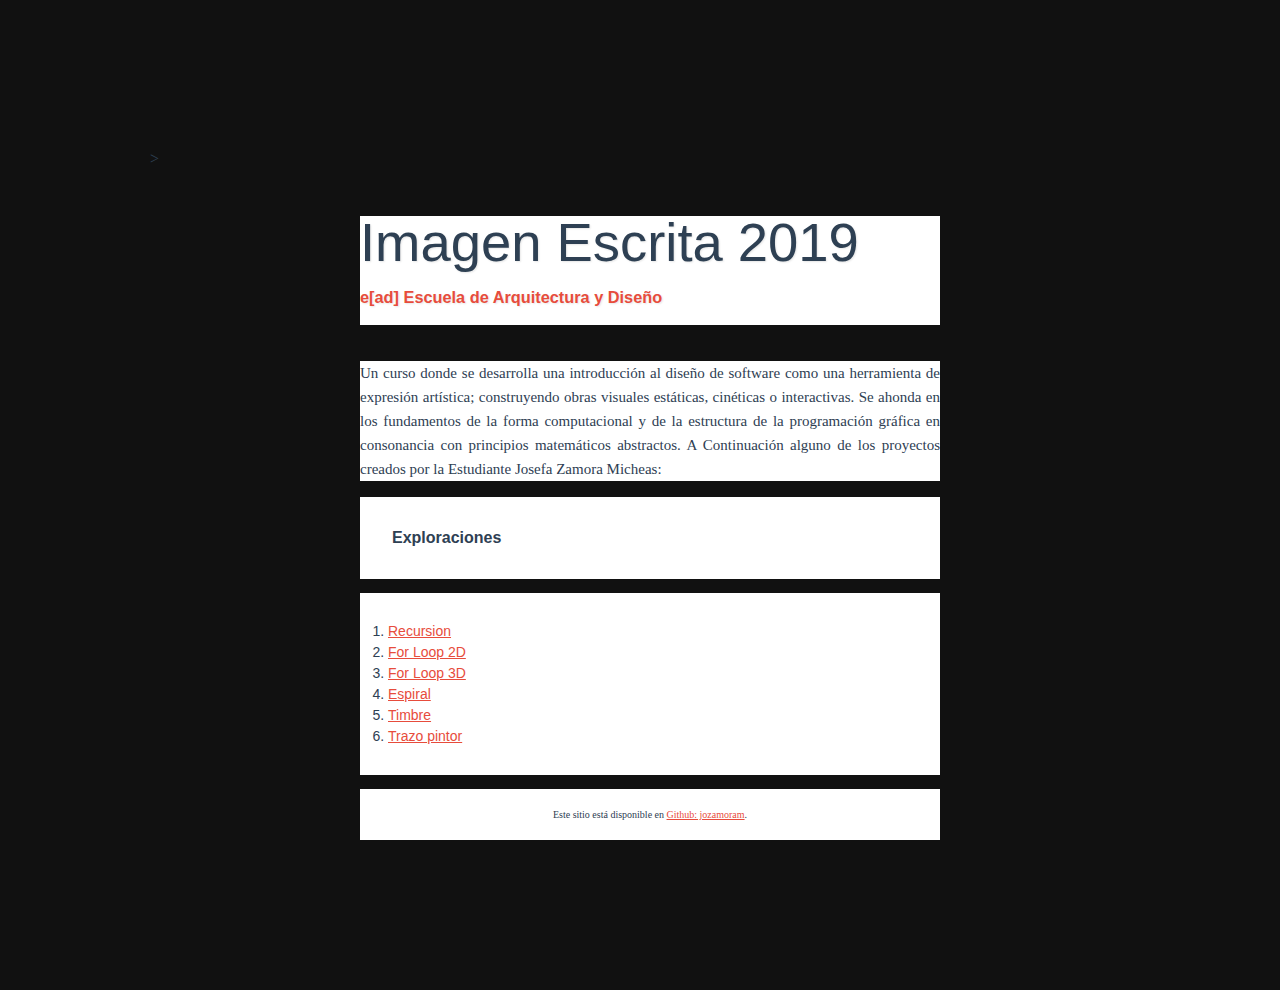
<file: index.html>
<html>

    
    
    
<head>
    <meta charset="UTF-8">
    <meta name="viewport" content="width=device-width, user-scalable=no" />
    <link rel="stylesheet" href="style.css">
    <title>Imagen Escrita 2019</title>
</head>

    
    
    
<body style="background: url(https://raw.githubusercontent.com/jozamoram/portafolio/gh-pages/fondo.jpg)no-repeat; background-size:100%;background-color: #111111" >&gt;

<body>
    
    
    <div id="container">
        <h1>Imagen Escrita 2019<br>
            <span class="tagline"><a href="https://ead.pucv.cl">e[ad] Escuela de Arquitectura y Diseño</a></span></h1>
        

        <p>Un curso donde se desarrolla una introducción al diseño de software como una        herramienta de expresión artística;
            construyendo obras visuales estáticas, cinéticas o interactivas. Se ahonda en los fundamentos de la forma
            computacional y de la estructura de la programación gráfica en consonancia con principios matemáticos
            abstractos. 
        
            
            
        A Continuación alguno de los proyectos creados por la Estudiante
        Josefa Zamora Micheas:</p>


        <h2><a id="exploraciones"></a>Exploraciones</h2>
        <ol>
            
            <li><a href="Recursion/">Recursion</a></li>
            <li><a href="For loop 2D/">For Loop 2D</a></li>
            <li><a href="For loop 3D/">For Loop 3D</a></li>
            <li><a href="Espiral /">Espiral </a></li>
            <li><a href="Timbre/">Timbre</a></li>
            <li><a href="Trazo pintor/">Trazo pintor</a></li>
            
            
            
           
        </ol>


        
        
        
        
        
    <footer>
        Este sitio está disponible en <a href="https://github.com/jozamoram/portafolio">Github: jozamoram</a>.
    </footer>
</body>

</html>
</file>
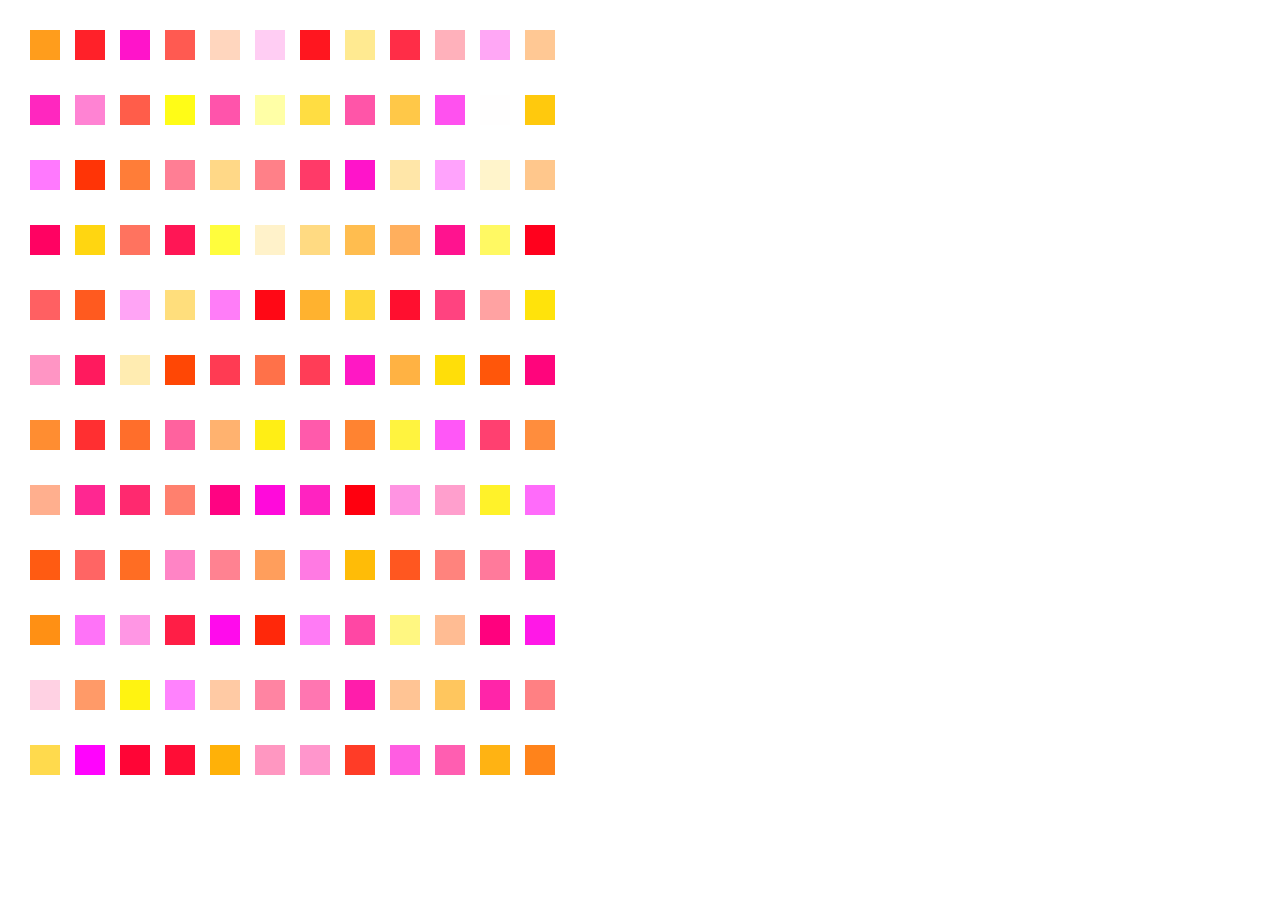
<file: For loop 2D/index.html>
<!DOCTYPE html><html><head>
    <script src="p5.js"></script>
    <script src="p5.dom.min.js"></script>
    <script src="p5.sound.min.js"></script>
    <link rel="stylesheet" type="text/css" href="style.css">
    <meta charset="utf-8">

  </head>
  <body>
    <script src="sketch.js"></script>
  

</body></html>
</file>
<file: style.css>
body {
 
    <link href="https://fonts.googleapis.com/css?family=Archivo+Black&display=swap" rel="stylesheet">
    background-color: #111111;
    color: #2E4053;
    margin: 150;


}
a {
     
    color: #C0392B;
}

h1{
     text-align;
    background-color: rgb(255, 255, 255);
    font-size: 20px;
    padding: em;
    
font-family: 'Archivo Black', sans-serif;
    /* margin-top: 50px; */

    margin-left: 20;
}
h2{
     text-align;
    background-color: rgb(255, 255, 255);
    font-size: 16px;
    padding: 2em;
    
font-family: 'Archivo Black', sans-serif;
    /* margin-top: 50px; */

    margin-left: 20;
}
ol{
    
     text-align;
    background-color: rgb(255,255,255);
    font-size: 14px;
    padding: 2em;
font-family: 'Archivo Black', sans-serif;
    /* margin-top: 50px; */

    margin-left: 20;
}

a {
    color: #E74C3C;
}

p { background-color: rgb(255,255,255);
    font-size: 15px;
    
    text-align: justify;
    line-height: 1.6em;
    /* word-break: break-all; */
    text-align: justify;
    -webkit-hyphens: auto;
    -moz-hyphens: auto;
    hyphens: auto;
    margin-left: 20
}

ul, ol{
    line-height: 1.5em;
}

h1 {
    font-size: 3.4em;
    line-height: 1em;
    font-weight: 200;
    text-shadow: 1px 1px 2px rgba(0,0,0,.1);
    
}

h2, h3, h4{
    margin-top: 1em;
}

.tagline a {
    
    
    text-decoration: none;
    font-weight: 700;
    font-size: 30%;
}

.toc ol {
    background-color:rgba(0, 0, 0, .06);
    padding: 1em 0;
    border-radius: .5ex;
}

.toc ol li {
    list-style-position: inside;
    margin-left: 5em;
}

.toc ol li a {
    text-decoration: none;
    font-weight: 700;
}

#container {
    margin: 3em auto;
    width: 85%;
    max-width: 600px;
    /*text-shadow: 1px 1px 0 #343433;*/
}

footer {
    text-align: center;
    background-color: rgb(255,255,255);
    font-size: 10px;
    padding: 2em;
margin-left: 20
}
</file>
<file: For loop 2D/style.css>
html, body {
  margin: 0;
  padding: 0;
}
canvas {
  display: block;
}
</file>
